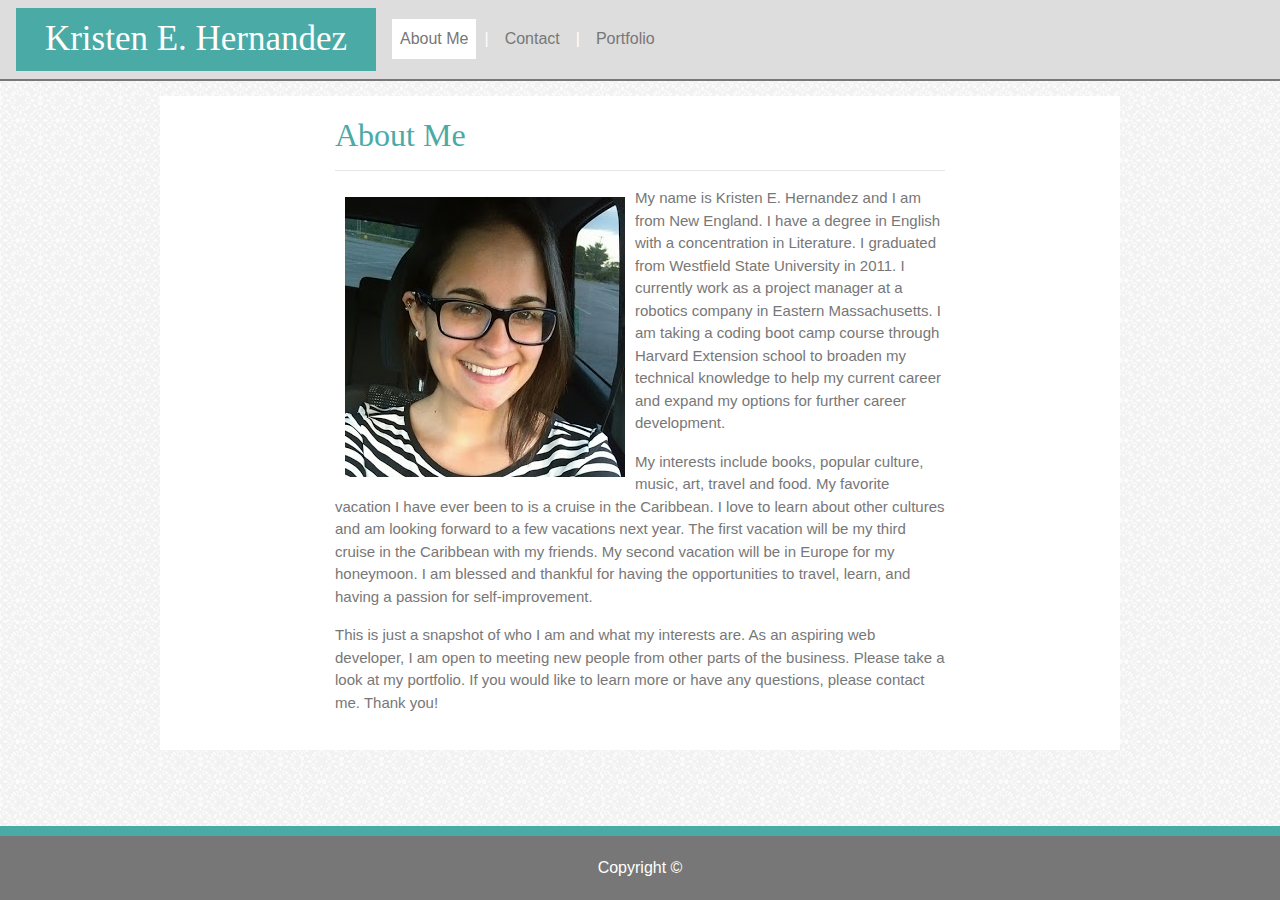
<file: index.html>
<!DOCTYPE html>
<html lang="en">
<head>
<!-- Bootstrap Site code is being pulled for the nav bar, body, and footer elements of this site; I have added additional customizations in the style.css file to supplement styling to mirror Homework 1.--> 
    <meta charset="UTF-8">
    <meta name="viewport" content="width=device-width, initial-scale=1.0">
    <meta http-equiv="X-UA-Compatible" content="ie=edge">
    <title>Portfolio - Kristen E. Hernandez</title>
    <link rel="stylesheet" href="https://stackpath.bootstrapcdn.com/bootstrap/4.3.1/css/bootstrap.min.css" integrity="sha384-ggOyR0iXCbMQv3Xipma34MD+dH/1fQ784/j6cY/iJTQUOhcWr7x9JvoRxT2MZw1T" crossorigin="anonymous">
    <link rel="stylesheet" href="style.css">
</head>
<body>
    <nav class="navbar navbar-expand-lg" id="nav">
        <a class="navbar-brand" href="index.html">Kristen E. Hernandez</a>
        <button class="navbar-toggler" type="button" data-toggle="collapse" data-target="#navbarNav" aria-controls="navbarNav" aria-expanded="false" aria-label="Toggle navigation">
          <span class="navbar-toggler-icon"></span>
        </button>
        <br>
        <br>
        <div class="collapse navbar-collapse" id="navbarNav">
          <ul class="navbar-nav">
            <li class="nav-item active" id="active">
              <a class="nav-link" href="index.html">About Me <span class="sr-only">(current)</span></a>
            </li>
            <li class="nav-item">
                <a class="nav-link" href="#" id="item"> | </a>
            </li>
            <li class="nav-item">
              <a class="nav-link" href="contact.html">Contact</a>
            </li>
            <li class="nav-item">
                <a class="nav-link" href="#" id="item"> | </a>
            </li>
            <li class="nav-item">
              <a class="nav-link" href="portfolio.html">Portfolio</a>
            </li>
          </ul>
        </div>
      </nav>
      <br>
      <br>
      <br>
      <br>
      <div class="container">
            <div class="row">
              <div class="col-2">
                
              </div>
              <div class="col-8">
                <h2>About Me</h2>
                <hr>
                <img class= "wrap" src="IMAG0730_1 (1) copy.jpg"><section>
            <p>My name is Kristen E. Hernandez and I am from New England. I have a degree in English with a concentration in Literature. I graduated from Westfield State University in 2011. I currently work as a project manager at a robotics company in Eastern Massachusetts. I am taking a coding boot camp course through Harvard Extension school to broaden my technical knowledge to help my current career and expand my options for further career development.</p>
            <p>My interests include books, popular culture, music, art, travel and food. My favorite vacation I have ever been to is a cruise in the Caribbean. I love to learn about other cultures and am looking forward to a few vacations next year. The first vacation will be my third cruise in the Caribbean with my friends. My second vacation will be in Europe for my honeymoon. I am blessed and thankful for having the opportunities to travel, learn, and having a passion for self-improvement.</p>
            <p>This is just a snapshot of who I am and what my interests are. As an aspiring web developer, I am open to meeting new people from other parts of the business. Please take a look at my portfolio. If you would like to learn more or have any questions, please contact me. Thank you!</p>
        </div>
    </div>
              </div>
              <div class="col-2">
                
              </div>
    <footer class="footer">
        <div id="footer">
            <span class="text-muted">Copyright ©</span>
        </div>
    </footer>
<!-- Scripts are from Jim from Slack https://hucamfsfpt092-aqz3443.slack.com/archives/CMVR361E1/p1569283191040000?thread_ts=1569283083.038100/ /--> 
<script src="https://code.jquery.com/jquery-3.2.1.slim.min.js" integrity="sha384-KJ3o2DKtIkvYIK3UENzmM7KCkRr/rE9/Qpg6aAZGJwFDMVNA/GpGFF93hXpG5KkN" crossorigin="anonymous"></script>
<script src="https://cdnjs.cloudflare.com/ajax/libs/popper.js/1.12.9/umd/popper.min.js" integrity="sha384-ApNbgh9B+Y1QKtv3Rn7W3mgPxhU9K/ScQsAP7hUibX39j7fakFPskvXusvfa0b4Q" crossorigin="anonymous"></script>
<script src="https://maxcdn.bootstrapcdn.com/bootstrap/4.0.0/js/bootstrap.min.js" integrity="sha384-JZR6Spejh4U02d8jOt6vLEHfe/JQGiRRSQQxSfFWpi1MquVdAyjUar5+76PVCmYl" crossorigin="anonymous"></script>
    </body>
</html>
</file>
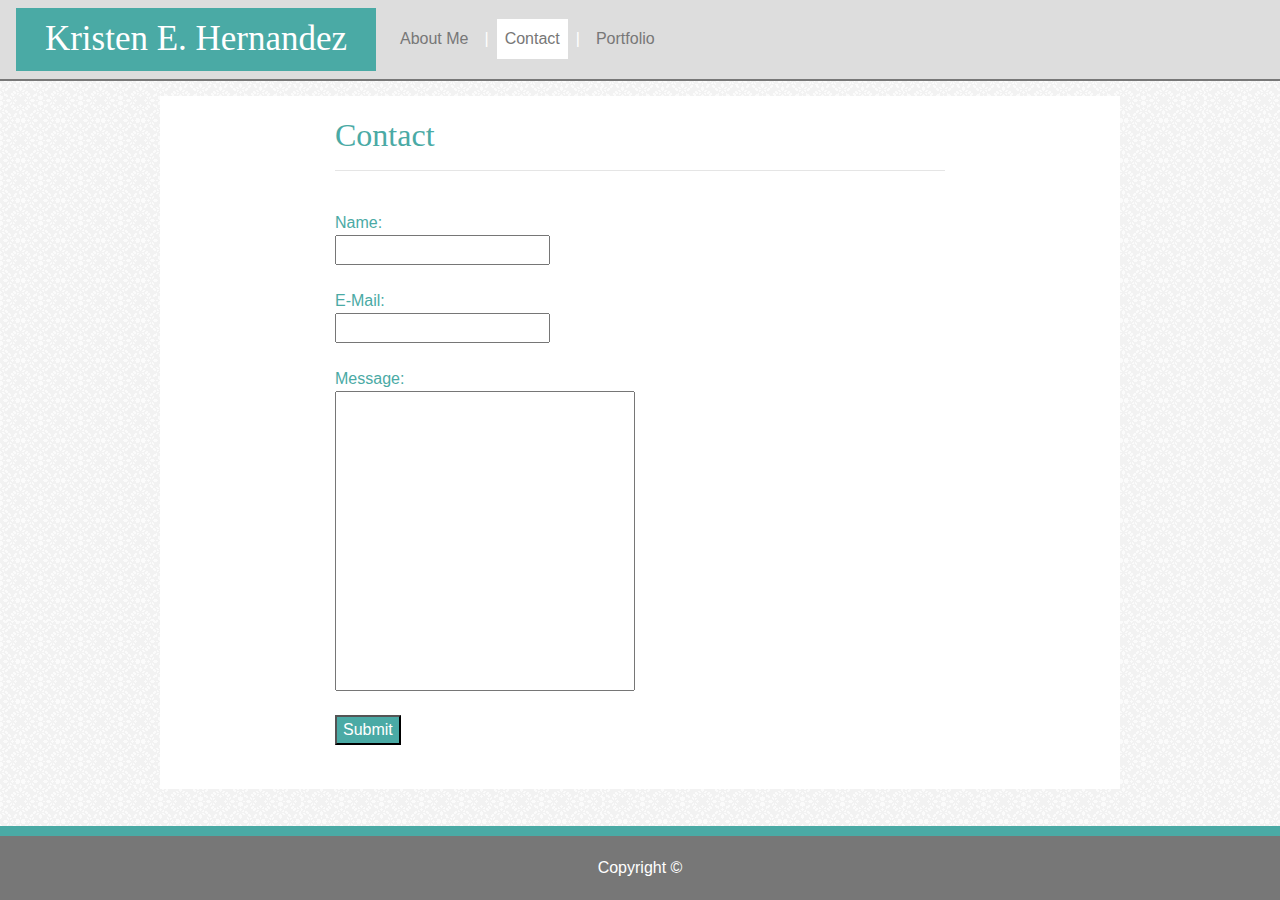
<file: contact.html>
<!DOCTYPE html>
<html lang="en">
<head>
<!-- Bootstrap Site code is being pulled for the nav bar, body, and footer elements of this site; I have added additional customizations in the style.css file to supplement styling to mirror Homework 1.--> 
    <meta charset="UTF-8">
    <meta name="viewport" content="width=device-width, initial-scale=1.0">
    <meta http-equiv="X-UA-Compatible" content="ie=edge">
    <link rel="stylesheet" href="https://stackpath.bootstrapcdn.com/bootstrap/4.3.1/css/bootstrap.min.css" integrity="sha384-ggOyR0iXCbMQv3Xipma34MD+dH/1fQ784/j6cY/iJTQUOhcWr7x9JvoRxT2MZw1T" crossorigin="anonymous">
    <link rel="stylesheet" href="style.css">
    <title>Portfolio - Contact Page</title>
</head>
<body> 
  <nav class="navbar navbar-expand-lg" id="nav">
 <a class="navbar-brand" href="index.html">Kristen E. Hernandez</a>
  <button class="navbar-toggler" type="button" data-toggle="collapse" data-target="#navbarNav" aria-controls="navbarNav" aria-expanded="false" aria-label="Toggle navigation">
  <span class="navbar-toggler-icon"></span>
  </button>
   <br>
  <br>
  <div class="collapse navbar-collapse" id="navbarNav">
    <ul class="navbar-nav">
      <li class="nav-item">
          <a class="nav-link" href="index.html">About Me</a>
            </li>
<!-- this is what I did to handle incorporating the breaks between each of the tabs in the navbar but if there is a better way please let me know. --> 
      <li class="nav-item">
         <a class="nav-link" href="#" id="item"> | </a>
           </li>
      <li class="nav-item" id="active">
         <a class="nav-link" href="contact.html">Contact<span class="sr-only">(current)</span></a>
          </li>
       <li class="nav-item">
          <a class="nav-link" href="#" id="item"> | </a>
          </li>
      <li class="nav-item">
        <a class="nav-link" href="portfolio.html">Portfolio</a>
         </li>
          </ul>
         </div>
    </nav>
    <br>
    <br>
    <br>
    <br>
    <div class="container">
    <div class="row">
   <div class="col-2">   
    </div>
    <div class="col-8">
          <section>
              <h2>Contact</h2>
              <hr>
              <br>
          <form action="placeholder" target="_blank">
              Name:<br>
              <input type="text" name="name" id="type"><br><br>
              E-Mail:<br>
              <input type="text" name="e-mail" id="type"><br><br>
              Message:<br>
              <input class ="message" type="message" name="message" id="type"><br><br>
              <button>Submit</button>
              <br>
              <br>
          </form>
          </section>
          </div>
          <br>
          <br>
    </div>
</div>
          </div>
          <div class="col-2">
          </div>
    <footer class="footer">
        <div id="footer">
        <span class="text-muted">Copyright ©</span>
       </div>
     </footer>
<!-- Scripts are from Jim from Slack https://hucamfsfpt092-aqz3443.slack.com/archives/CMVR361E1/p1569283191040000?thread_ts=1569283083.038100/ /--> 
<script src="https://code.jquery.com/jquery-3.2.1.slim.min.js" integrity="sha384-KJ3o2DKtIkvYIK3UENzmM7KCkRr/rE9/Qpg6aAZGJwFDMVNA/GpGFF93hXpG5KkN" crossorigin="anonymous"></script>
<script src="https://cdnjs.cloudflare.com/ajax/libs/popper.js/1.12.9/umd/popper.min.js" integrity="sha384-ApNbgh9B+Y1QKtv3Rn7W3mgPxhU9K/ScQsAP7hUibX39j7fakFPskvXusvfa0b4Q" crossorigin="anonymous"></script>
<script src="https://maxcdn.bootstrapcdn.com/bootstrap/4.0.0/js/bootstrap.min.js" integrity="sha384-JZR6Spejh4U02d8jOt6vLEHfe/JQGiRRSQQxSfFWpi1MquVdAyjUar5+76PVCmYl" crossorigin="anonymous"></script>
</body>
</html>
</file>
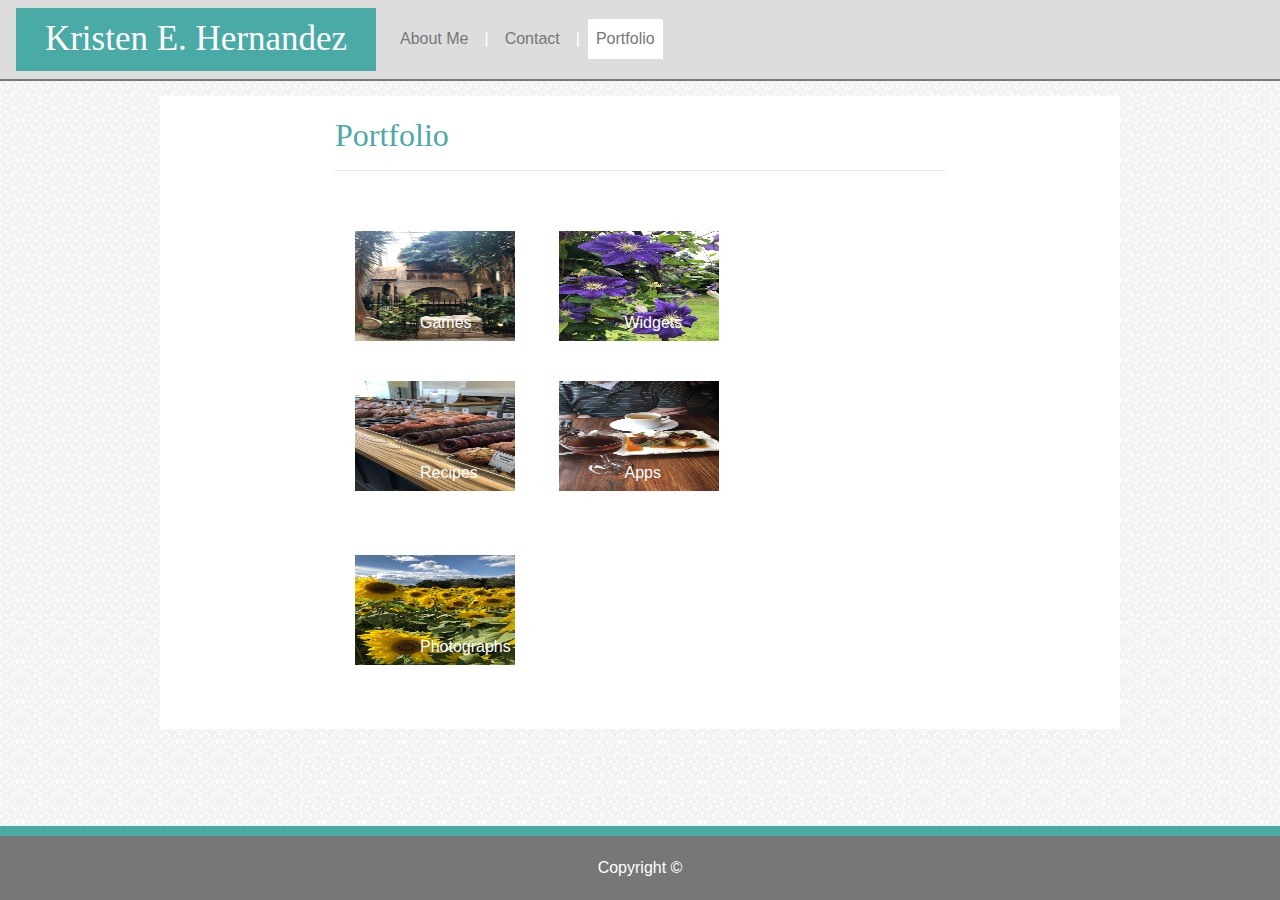
<file: portfolio.html>
<!DOCTYPE html>
<html lang="en">
<head>
<!-- Bootstrap Site code is being pulled for the nav bar, body, and footer elements of this site; I have added additional customizations in the style.css file to supplement styling to mirror Homework 1.--> 
    <meta charset="UTF-8">
    <meta name="viewport" content="width=device-width, initial-scale=1.0">
    <meta http-equiv="X-UA-Compatible" content="ie=edge">
    <link rel="stylesheet" href="https://stackpath.bootstrapcdn.com/bootstrap/4.3.1/css/bootstrap.min.css" integrity="sha384-ggOyR0iXCbMQv3Xipma34MD+dH/1fQ784/j6cY/iJTQUOhcWr7x9JvoRxT2MZw1T" crossorigin="anonymous">
    <title>Kristen Hernandez Portfolio</title>
    <link rel="stylesheet" href="style.css">
</head>
<body>
  <nav class="navbar navbar-expand-lg" id="nav">
     <a class="navbar-brand" href="index.html">Kristen E. Hernandez</a>
    <button class="navbar-toggler" type="button" data-toggle="collapse" data-target="#navbarNav" aria-controls="navbarNav" aria-expanded="false" aria-label="Toggle navigation">
      <span class="navbar-toggler-icon"></span>
     </button>
      <br>
      <br>
    <div class="collapse navbar-collapse" id="navbarNav">
      <ul class="navbar-nav">
        <li class="nav-item">
           <a class="nav-link" href="index.html">About Me</a>
          </li>
          <li class="nav-item">
             <a class="nav-link" href="#" id="item"> | </a>
          </li>
          <li class="nav-item">
            <a class="nav-link" href="contact.html">Contact</a>
          </li>
          <li class="nav-item">
            <a class="nav-link" href="#" id="item"> | </a>
          </li>
          <li class="nav-item active" id="active">
            <a class="nav-link" href="portfolio.html">Portfolio<span class="sr-only">(current)</span></a>
          </li>
      </ul>
    </div>
  </nav>
  <br>
  <br>
  <br>
  <br>
  <div class="container">
    <div class="row">
    <div class="col-2">
    </div>
    <div class="col-8">
       <h2>Portfolio</h2>
        <hr>
        <br>
<!-- Images are my own. --> 
        <span class="games">Games</span>
            <img class="images" src="IMG-3641.jpg">
        <span class="widgets">Widgets</span>
            <img class="images" src="IMG-3795.JPG">
        <br>
        <span class="recipes">Recipes</span>
            <img class="images" src="IMG-3824 (1).JPG">
        <span class="apps">Apps</span>
            <img class="images" src="IMG-3863.JPG">
        <br>
        <br>
        <span class="photographs">Photographs</span>
        <img class="images" src="IMG-4115.JPG">
        <br><br>
  </div>
</div>
        </div>
        <div class="col-2">
          
        </div>
  <footer class="footer">
      <div id="footer">
          <span class="text-muted">Copyright ©</span>
      </div>
  </footer>
<!-- Scripts are from Jim from Slack https://hucamfsfpt092-aqz3443.slack.com/archives/CMVR361E1/p1569283191040000?thread_ts=1569283083.038100/ /--> 
  <script src="https://code.jquery.com/jquery-3.2.1.slim.min.js" integrity="sha384-KJ3o2DKtIkvYIK3UENzmM7KCkRr/rE9/Qpg6aAZGJwFDMVNA/GpGFF93hXpG5KkN" crossorigin="anonymous"></script>
  <script src="https://cdnjs.cloudflare.com/ajax/libs/popper.js/1.12.9/umd/popper.min.js" integrity="sha384-ApNbgh9B+Y1QKtv3Rn7W3mgPxhU9K/ScQsAP7hUibX39j7fakFPskvXusvfa0b4Q" crossorigin="anonymous"></script>
  <script src="https://maxcdn.bootstrapcdn.com/bootstrap/4.0.0/js/bootstrap.min.js" integrity="sha384-JZR6Spejh4U02d8jOt6vLEHfe/JQGiRRSQQxSfFWpi1MquVdAyjUar5+76PVCmYl" crossorigin="anonymous"></script>
</body>
</html>
</file>
<file: style.css>
/* CSS file is used to supplement the elements not covered by the Bootstrap CSS*/
/* Background image is from this site: https://subtlepatterns.com/ */
/*Use of the "!important" element from Specificity Site: https://developer.mozilla.org/en-US/docs/Web/CSS/Specificity this was shared in Slack by Jim*/
/*For the body I thought doing the col-2, col-8, col-2 combo was the best option to keep items centered. */
body {
    background-image: url("light_grey.png");
}
.navbar-brand {
    background-color: #4aaaa5;
    color: #ffffff !important;
    font-family: Georgia, 'Times New Roman', Times, serif !important;
    width: 360px !important;
    font-size: 35px !important;
    text-align: center !important;
}

h2 {
    color: #4aaaa5;
    font-family: Georgia, 'Times New Roman', Times, serif;
    text-align: left;
    padding-top: 20px;
}

hr {
    size: 2px;
    width: 100%;
    color: #dddddd;
}

.wrap {
    float: left;
    margin: 10px;
}

#item {
    color: #ffffff !important;
}

p {
    color: #777777!important;
    font-size: 15px;
    font-family: Arial, Helvetica, sans-serif !important;
}

.container {
    background-color: #ffffff !important;
    max-width: 960px; !important;
}

#nav {
    font-family: Arial, Helvetica, sans-serif !important;
    background-color: #dddddd !important;
    text-align: relative !important;
    color: #777777 !important;
    border-bottom: 2px solid #777777 !important;
    width: 100% !important;
    position: fixed !important;
}

#active {
    font-family: Arial, Helvetica, sans-serif !important;
    background-color:#ffffff !important; 
    font-family: Arial, Helvetica, sans-serif !important;
    color: #777777!important;
}

.nav-link {
    color: #777777 !important;
}

#footer {
    background-color: #777777 !important;
    color: #ffffff !important;
    padding: 40px;
    margin-top: 100px;
    border-top-style: solid;
    border-top-color: #4aaaa5;
    border-top-width: 10px;
    padding: 20px;
    position: fixed !important;
    bottom: 0;
    text-align: center !important;
    width: 100%;
}

.text-muted {
    color: #ffffff !important;
}

footer {
    width: 100% !important;
    margin: auto !important;
}

form {
    background-color: #ffffff !important;
    color: #4aaaa5;
    font-family: Arial, Helvetica, sans-serif;
}

button {
    color: #ffffff;
    background-color: #4aaaa5;
}

.message {
    width: 300px;
    height: 300px;
}

.col-8 {
    padding-bottom: 20px !important;
    position: relative !important;
}

.games {
    width: 200px;
    height: 150px;
    padding-left: 85px;
    padding-top: 100px;
    position: absolute;
    color: #ffffff;
}

.widgets {
    width: 200px;
    height: 150px;
    padding-left: 85px;
    padding-top: 100px;
    position: absolute;
    color: #ffffff;
}

.apps {
    width: 200px;
    height: 150px;
    padding-left: 85px;
    padding-top: 100px;
    position: absolute;
    color: #ffffff;
}

.recipes {
    width: 200px;
    height: 150px;
    padding-left: 85px;
    padding-top: 100px;
    position: absolute;
    color: #ffffff;
}

.photographs {
    width: 200px;
    height: 150px;
    padding-left: 85px;
    padding-top: 100px;
    position: absolute;
    color: #ffffff;
}

.images {
    width: 200px;
    height: 150px;
    padding: 20px;
}
</file>
